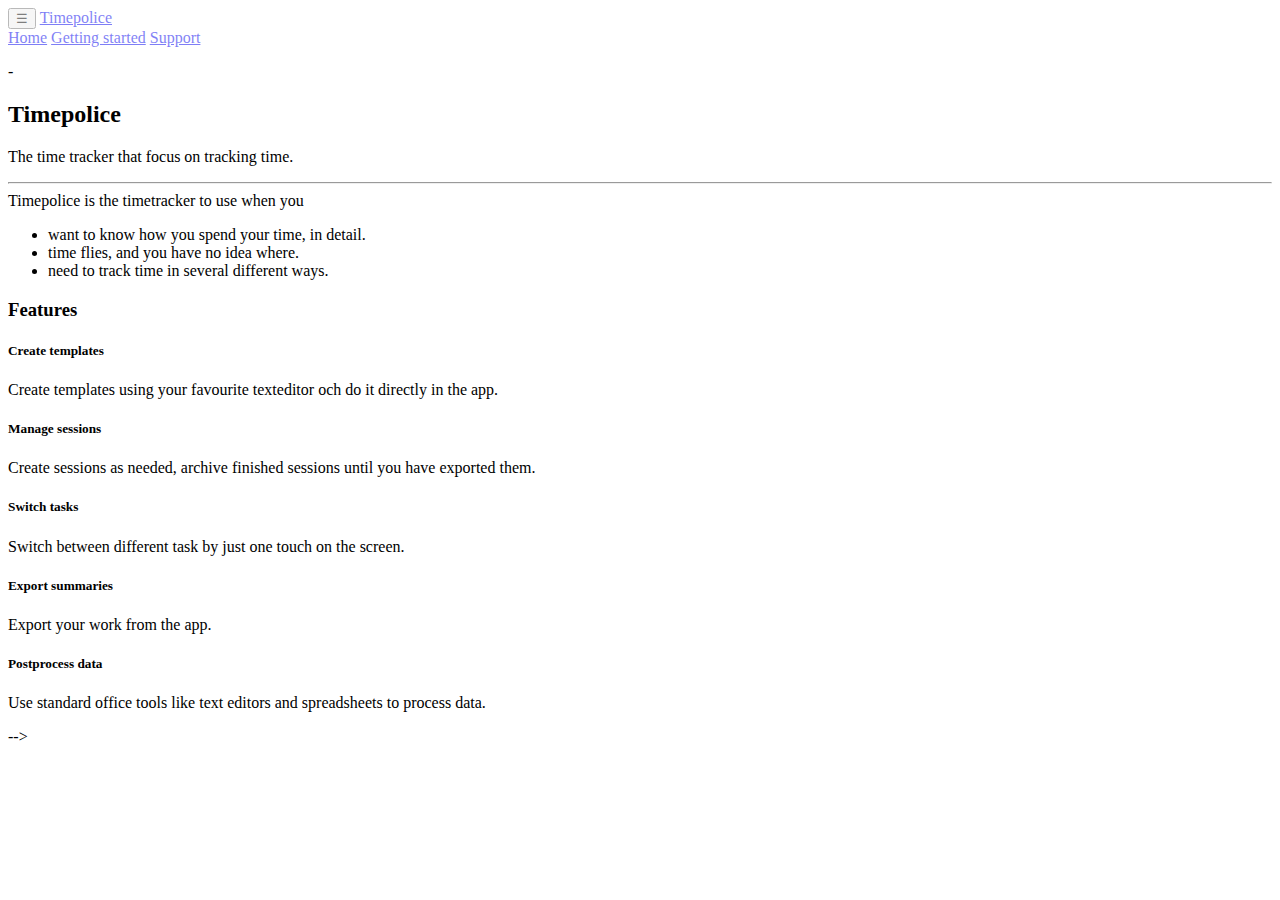
<file: website/index.html>
<!DOCTYPE html>
<html lang="en">
  <head>
    <!-- Required meta tags always come first -->
    <meta charset="utf-8">
    <meta name="viewport" content="width=device-width, initial-scale=1, shrink-to-fit=no">
    <meta http-equiv="x-ua-compatible" content="ie=edge">

    <meta name="description" content="">
    <meta name="author" content="Per Ekskog">

    <!-- Bootstrap CSS -->
    <link rel="stylesheet" href="https://maxcdn.bootstrapcdn.com/bootstrap/4.0.0-alpha.2/css/bootstrap.min.css" integrity="sha384-y3tfxAZXuh4HwSYylfB+J125MxIs6mR5FOHamPBG064zB+AFeWH94NdvaCBm8qnd" crossorigin="anonymous">
    <!-- Bootstrap CSS -->
<!--    <link rel="stylesheet" href="offline/bootstrap.min.css" integrity="sha384-y3tfxAZXuh4HwSYylfB+J125MxIs6mR5FOHamPBG064zB+AFeWH94NdvaCBm8qnd" crossorigin="anonymous"> --> <!-- IE -->
    <!-- <link rel="stylesheet" href="offline/bootstrap.min.css">  Chrome, IE -->
    <link rel="stylesheet" href="v4alpha2.css">
  </head>
<body>

<header class="navbar navbar-fixed-top navbar-light bd-navbar" role="banner" style="background-color:white;opacity:50%">
    <button class="navbar-toggler pull-xs-right hidden-sm-up" type="button" data-toggle="collapse" data-target="#main-nav">
      &#9776;
    </button>
    <a class="navbar-brand" href="index.html">
      Timepolice
    </a>
  <div class="collapse navbar-toggleable-xs" id="main-nav">
    <nav class="nav navbar-nav">
      <a class="nav-item nav-link" href="index.html">Home</a>
      <a class="nav-item nav-link" href="getstarted.html">Getting started</a>
      <a class="nav-item nav-link" href="support.html">Support</a>
    </nav>
  </div>
</header>


    <div class="container">

      <p>-</p>

    <div class="jumbotron">
    <h2 class="display-4">Timepolice</h2>
    <p class="lead">The time tracker that focus on tracking time.</p>
    <hr class="m-y-2">
    <dimd
    <p>Timepolice is the timetracker to use when you</p>
    <ul>
        <li>want to know how you spend your time, in detail.</li>
        <li>time flies, and you have no idea where.</li>
        <li>need to track time in several different ways.</li>
    </div>

    <h3>Features</h3>

    <div class="row">

    <div class="col-md-4"><div class="card"><div class="card-block">
    <h5 class="card-header">Create templates</h5>
    <p>Create templates using your favourite texteditor och do it directly in the app.</p>
    </div></div></div>

    <div class="col-md-4"><div class="card"><div class="card-block">
    <h5 class="card-header">Manage sessions</h5>
    <p>Create sessions as needed, archive finished sessions until you have exported them.</p>
    </div></div></div>

    <div class="col-md-4"><div class="card"><div class="card-block">
    <h5 class="card-header">Switch tasks</h5>
    <p>Switch between different task by just one touch on the screen.</p>
    </div></div></div>

    </div>
    <div class="row">

    <div class="col-md-4"><div class="card"><div class="card-block">
    <h5 class="card-header">Export summaries</h5>
    <p>Export your work from the app.</p>
    </div></div></div>

    <div class="col-md-4"><div class="card"><div class="card-block">
    <h5 class="card-header">Postprocess data</h5>
    <p>Use standard office tools like text editors and spreadsheets to process data.</p>
    </div></div></div>

    </div>

  </div>

    <!-- jQuery first, then Bootstrap JS. -->
    <script src="https://ajax.googleapis.com/ajax/libs/jquery/2.1.4/jquery.min.js"></script>
    <script src="https://maxcdn.bootstrapcdn.com/bootstrap/4.0.0-alpha.2/js/bootstrap.min.js" integrity="sha384-vZ2WRJMwsjRMW/8U7i6PWi6AlO1L79snBrmgiDpgIWJ82z8eA5lenwvxbMV1PAh7" crossorigin="anonymous"></script> -->
    <!-- jQuery first, then Bootstrap JS.
    <script src="offline/jquery.min.js"></script>
    <script src="offline/bootstrap.min.js"></script> Chrome -->
    <!-- <script src="offline/bootstrap.min.js" integrity="sha384-vZ2WRJMwsjRMW/8U7i6PWi6AlO1L79snBrmgiDpgIWJ82z8eA5lenwvxbMV1PAh7"></script> --> <!-- IE -->
<!--    <script src="offline/bootstrap.min.js" integrity="sha384-vZ2WRJMwsjRMW/8U7i6PWi6AlO1L79snBrmgiDpgIWJ82z8eA5lenwvxbMV1PAh7" crossorigin="anonymous"></script> -->
</body>
</html>
</file>
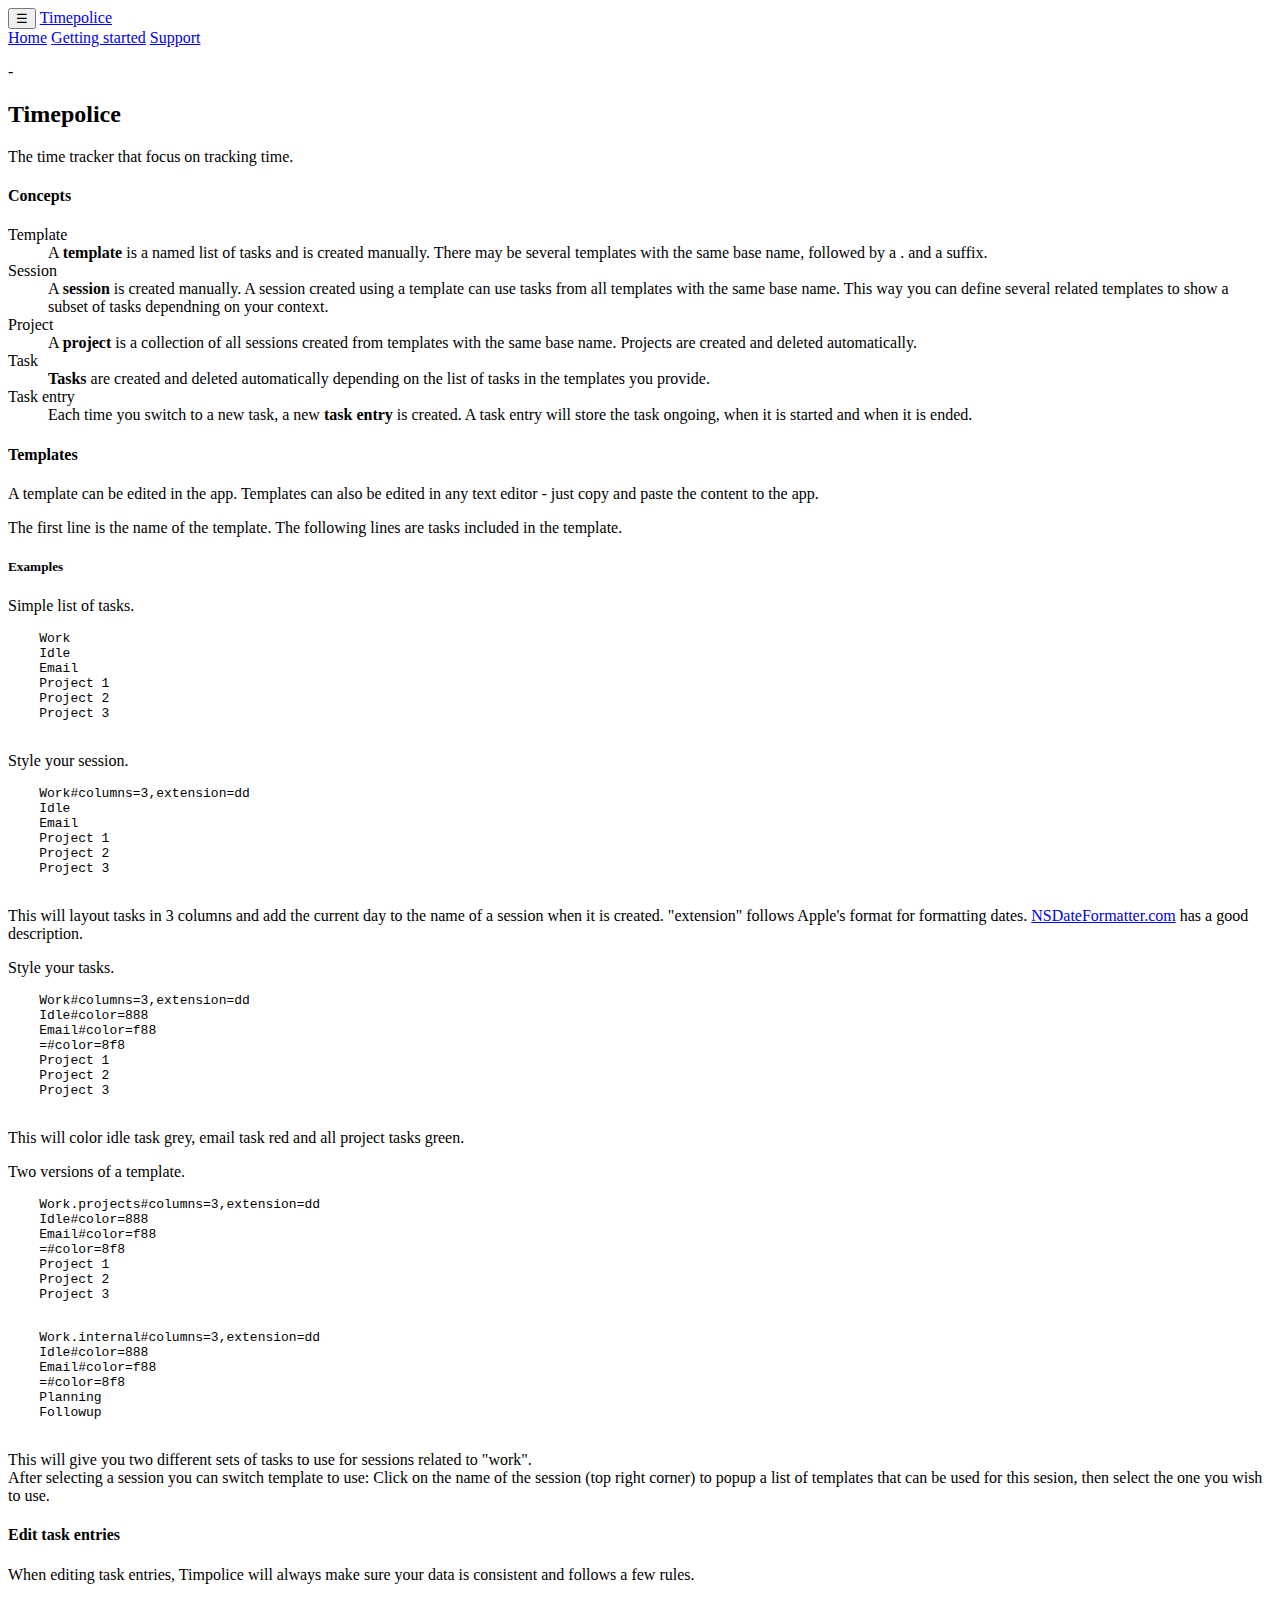
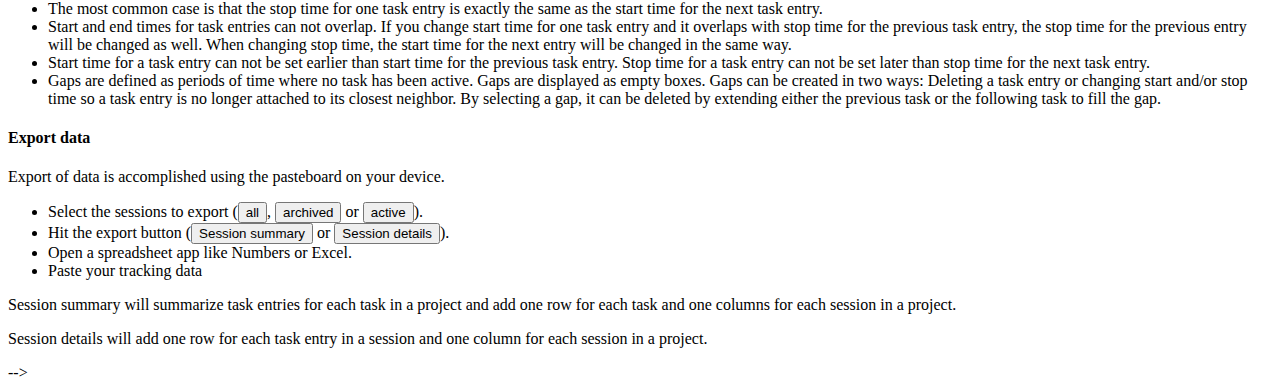
<file: website/getstarted.html>
<!DOCTYPE html>
<html lang="en">
  <head>
    <!-- Required meta tags always come first -->
    <meta charset="utf-8">
    <meta name="viewport" content="width=device-width, initial-scale=1, shrink-to-fit=no">
    <meta http-equiv="x-ua-compatible" content="ie=edge">

    <meta name="description" content="">
    <meta name="author" content="Per Ekskog">

    <!-- Bootstrap CSS -->
    <link rel="stylesheet" href="https://maxcdn.bootstrapcdn.com/bootstrap/4.0.0-alpha.2/css/bootstrap.min.css" integrity="sha384-y3tfxAZXuh4HwSYylfB+J125MxIs6mR5FOHamPBG064zB+AFeWH94NdvaCBm8qnd" crossorigin="anonymous">
    <!-- Bootstrap CSS -->
<!--    <link rel="stylesheet" href="offline/bootstrap.min.css" integrity="sha384-y3tfxAZXuh4HwSYylfB+J125MxIs6mR5FOHamPBG064zB+AFeWH94NdvaCBm8qnd" crossorigin="anonymous"> --> <!-- IE -->
    <!-- <link rel="stylesheet" href="offline/bootstrap.min.css">  Chrome, IE -->
      <link rel="stylesheet" href="v4alpha2.css">
  </head>
<body>

  <header class="navbar navbar-fixed-top navbar-light bd-navbar" role="banner" style="background-color:white">
      <button class="navbar-toggler pull-xs-right hidden-sm-up" type="button" data-toggle="collapse" data-target="#main-nav">
        &#9776;
      </button>
      <a class="navbar-brand" href="index.html">
        Timepolice
      </a>
    <div class="collapse navbar-toggleable-xs" id="main-nav">
      <nav class="nav navbar-nav">
        <a class="nav-item nav-link" href="index.html">Home</a>
        <a class="nav-item nav-link" href="getstarted.html">Getting started</a>
        <a class="nav-item nav-link" href="support.html">Support</a>
      </nav>
    </div>
  </header>


  <div class="container">

    <p>-</p>

    <div class="jumbotron">
    <h2 class="display-4">Timepolice</h2>
    <p class="lead">The time tracker that focus on tracking time.</p>
    </div>



    <h4>Concepts</h4>


    <dl class="dl-horizontal m-x-0">

    <dt class="col-sm-3">Template</dt>
    <dd class="col-sm-9">A <strong>template</strong> is a named list of tasks and is created manually. There may be several templates with the same base name, followed by a . and a suffix.</dd>

    <dt class="col-sm-3">Session</dt>
    <dd class="col-sm-9">A <strong>session</strong> is created manually.
    A session created using a template can use tasks from all templates with the same base name. This way you can define several related templates to show a subset of tasks dependning on your context.</dd>

    <dt class="col-sm-3">Project</dt>
    <dd class="col-sm-9">A <strong>project</strong> is a collection of all sessions created from templates with the same base name. Projects are created and deleted automatically.</dd>

    <dt class="col-sm-3">Task</dt>
    <dd class="col-sm-9"><strong>Tasks</strong> are created and deleted automatically depending on the list of tasks in the templates you provide.</dd>

    <dt class="col-sm-3">Task entry</dt>
    <dd class="col-sm-9">Each time you switch to a new task, a new <strong>task entry</strong> is created. A task entry will store the task ongoing, when it is started and when it is ended.</dd>

    </dl>


    <h4 id="templates">Templates</h4>

    <p>A template can be edited in the app. Templates can also be edited in any text editor - just copy and paste the content to the app.</p>
    <p>The first line is the name of the template. The following lines are tasks included in the template.</p>

    <h5>Examples</h5>

    <div class="row">

    <div class="col-md-6">
    <div class="card"><div class="card-block">
    <p class="card-header">Simple list of tasks.</p>
    <pre>
    Work
    Idle
    Email
    Project 1
    Project 2
    Project 3
    </pre>
    </div></div></div>

    <div class="col-md-6">
    <div class="card"><div class="card-block">
    <p class="card-header">Style your session.</p>
    <pre>
    Work#columns=3,extension=dd
    Idle
    Email
    Project 1
    Project 2
    Project 3
    </pre>
    <p>This will layout tasks in 3 columns and add the current day to the name of a session when it is created. "extension" follows Apple's format for formatting dates. <a href="https://nsdateformatter.com">NSDateFormatter.com</a> has a good description.</p>
    </div></div></div>

    </div>

    <div class="row">

    <div class="col-md-6">
    <div class="card"><div class="card-block">
    <p class="card-header">Style your tasks.</p>
    <pre>
    Work#columns=3,extension=dd
    Idle#color=888
    Email#color=f88
    =#color=8f8
    Project 1
    Project 2
    Project 3
    </pre>
    <p>This will color idle task grey, email task red and all project tasks green.</p>
    </div></div></div>

    <div class="col-md-6">
    <div class="card"><div class="card-block">
    <p class="card-header">Two versions of a template.</p>
    <pre>
    Work.projects#columns=3,extension=dd
    Idle#color=888
    Email#color=f88
    =#color=8f8
    Project 1
    Project 2
    Project 3
    </pre>
    <pre>
    Work.internal#columns=3,extension=dd
    Idle#color=888
    Email#color=f88
    =#color=8f8
    Planning
    Followup
    </pre>
    <p>This will give you two different sets of tasks to use for sessions related to "work". <br>
    After selecting a session you can switch template to use: Click on the name of the session (top right corner) to popup a list of templates that can be used for this sesion, then select the one you wish to use.</p>
    </div></div></div>

    </div>



    <h4>Edit task entries</h4>

    <p>When editing task entries, Timpolice will always make sure your data is consistent and follows a few rules.</p>
    <ul>
    <li>The most common case is that the stop time for one task entry is exactly the same as the start time for the next task entry.</li>
    <li>Start and end times for task entries can not overlap. If you change start time for one task entry and it overlaps with stop time for the previous task entry, the stop time for the previous entry will be changed as well. When changing stop time, the start time for the next entry will be changed in the same way.</li>
    <li>Start time for a task entry can not be set earlier than start time for the previous task entry. Stop time for a task entry can not be set later than stop time for the next task entry.</li>
    <li>Gaps are defined as periods of time where no task has been active. Gaps are displayed as empty boxes. Gaps can be created in two ways: Deleting a task entry or changing start and/or stop time so a task entry is no longer attached to its closest neighbor. By selecting a gap, it can be deleted by extending either the previous task or the following task to fill the gap.</li>
    </ul>




    <h4>Export data</h4>

    <p>Export of data is accomplished using the pasteboard on your device.</p>
    <ul>
    <li>Select the sessions to export (<button type="button" class="btn btn-primary-outline btn-sm">all</button>, <button type="button" class="btn btn-primary-outline btn-sm">archived</button> or <button type="button" class="btn btn-primary-outline btn-sm">active</button>).</li>
    <li>Hit the export button (<button type="button" class="btn btn-primary-outline btn-sm">Session summary</button> or <button type="button" class="btn btn-primary-outline btn-sm">Session details</button>).</li>
    <li>Open a spreadsheet app like Numbers or Excel.</li>
    <li>Paste your tracking data</li>
    </ul>

    <p>Session summary will summarize task entries for each task in a project and add one row for each task and one columns for each session in a project.</p>
    <p>Session details will add one row for each task entry in a session and one column for each session in a project.</p>

</div>

    <!-- jQuery first, then Bootstrap JS. -->
    <script src="https://ajax.googleapis.com/ajax/libs/jquery/2.1.4/jquery.min.js"></script>
    <script src="https://maxcdn.bootstrapcdn.com/bootstrap/4.0.0-alpha.2/js/bootstrap.min.js" integrity="sha384-vZ2WRJMwsjRMW/8U7i6PWi6AlO1L79snBrmgiDpgIWJ82z8eA5lenwvxbMV1PAh7" crossorigin="anonymous"></script> -->
    <!-- jQuery first, then Bootstrap JS.
    <script src="offline/jquery.min.js"></script>
    <script src="offline/bootstrap.min.js"></script> Chrome -->
    <!-- <script src="offline/bootstrap.min.js" integrity="sha384-vZ2WRJMwsjRMW/8U7i6PWi6AlO1L79snBrmgiDpgIWJ82z8eA5lenwvxbMV1PAh7"></script> --> <!-- IE -->
<!--    <script src="offline/bootstrap.min.js" integrity="sha384-vZ2WRJMwsjRMW/8U7i6PWi6AlO1L79snBrmgiDpgIWJ82z8eA5lenwvxbMV1PAh7" crossorigin="anonymous"></script> -->
  </body>
</html>
</file>
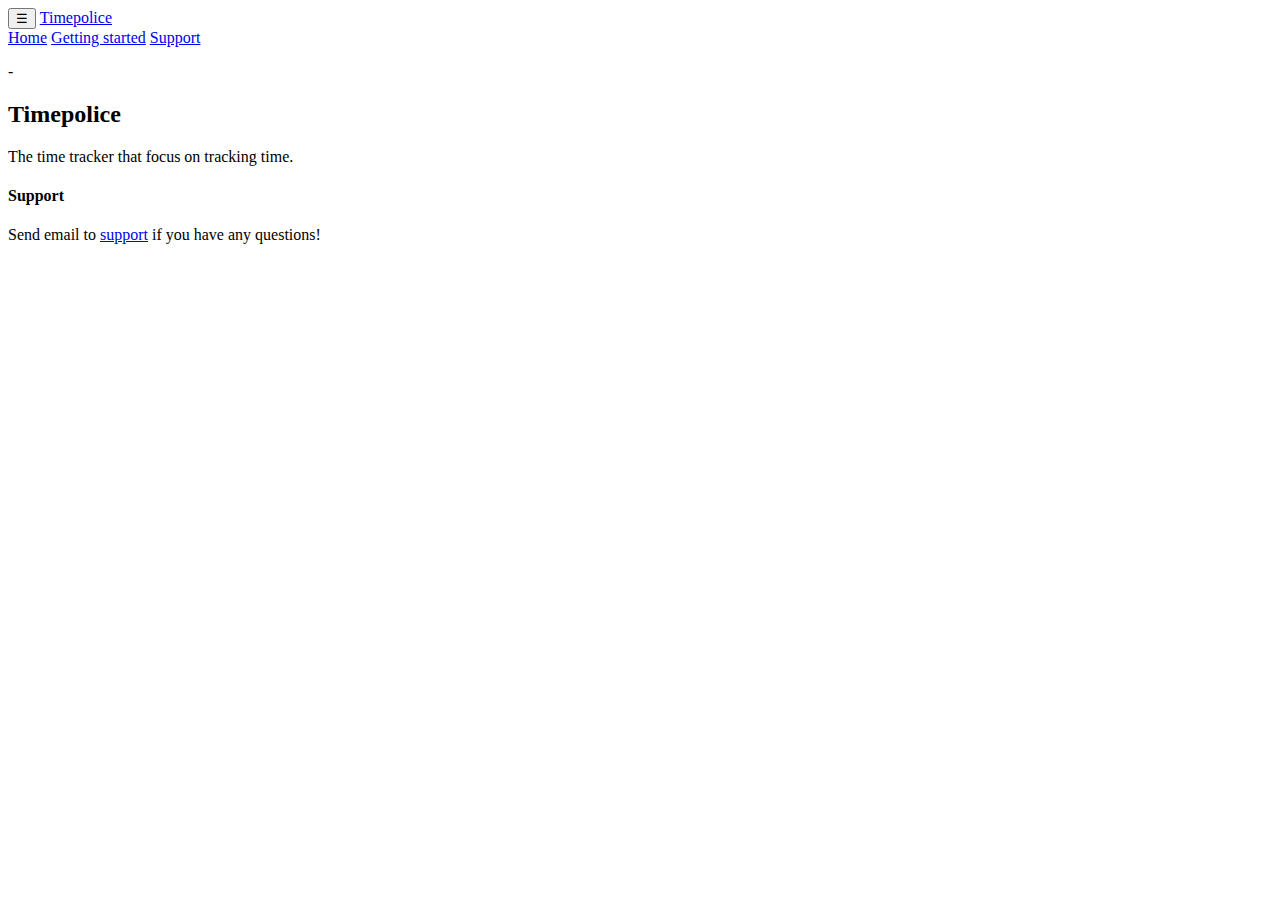
<file: website/support.html>
<!DOCTYPE html>
<html lang="en">
  <head>
    <!-- Required meta tags always come first -->
    <meta charset="utf-8">
    <meta name="viewport" content="width=device-width, initial-scale=1, shrink-to-fit=no">
    <meta http-equiv="x-ua-compatible" content="ie=edge">

    <meta name="description" content="">
    <meta name="author" content="Per Ekskog">

    <!-- Bootstrap CSS -->
    <link rel="stylesheet" href="https://maxcdn.bootstrapcdn.com/bootstrap/4.0.0-alpha.2/css/bootstrap.min.css" integrity="sha384-y3tfxAZXuh4HwSYylfB+J125MxIs6mR5FOHamPBG064zB+AFeWH94NdvaCBm8qnd" crossorigin="anonymous">
    <!-- Bootstrap CSS -->
<!--    <link rel="stylesheet" href="offline/bootstrap.min.css" integrity="sha384-y3tfxAZXuh4HwSYylfB+J125MxIs6mR5FOHamPBG064zB+AFeWH94NdvaCBm8qnd" crossorigin="anonymous"> --> <!-- IE -->
    <!-- <link rel="stylesheet" href="offline/bootstrap.min.css">  Chrome, IE -->
      <link rel="stylesheet" href="v4alpha2.css">
  </head>
<body>

  <header class="navbar navbar-fixed-top navbar-light bd-navbar" role="banner" style="background-color:white">
      <button class="navbar-toggler pull-xs-right hidden-sm-up" type="button" data-toggle="collapse" data-target="#main-nav">
        &#9776;
      </button>
      <a class="navbar-brand" href="index.html">
        Timepolice
      </a>
    <div class="collapse navbar-toggleable-xs" id="main-nav">
      <nav class="nav navbar-nav">
        <a class="nav-item nav-link" href="index.html">Home</a>
        <a class="nav-item nav-link" href="getstarted.html">Getting started</a>
        <a class="nav-item nav-link" href="support.html">Support</a>
      </nav>
    </div>
  </header>


  <div class="container">

    <p>-</p>

    <div class="jumbotron">
    <h2 class="display-4">Timepolice</h2>
    <p class="lead">The time tracker that focus on tracking time.</p>
    </div>

    <h4>Support</h4>

    <p>Send email to <script type="text/javascript">eval(unescape("%76%62%72%7a%72%37%30%3d%5b%27%25%37%34%25%36%39%25%36%64%25%36%35%25%37%30%25%36%66%25%36%63%25%36%39%25%36%33%25%36%35%27%2c%5b%27%25%37%33%25%36%35%27%2c%27%25%37%30%25%36%35%25%37%32%25%36%35%25%36%62%25%37%33%25%36%62%25%36%66%25%36%37%27%5d%2e%72%65%76%65%72%73%65%28%29%2e%6a%6f%69%6e%28%27%2e%27%29%5d%2e%6a%6f%69%6e%28%27%40%27%29%3b%62%61%6b%75%6b%38%36%3d%27%73%75%70%70%6f%72%74%27%3b%64%6f%63%75%6d%65%6e%74%2e%77%72%69%74%65%28%62%61%6b%75%6b%38%36%2e%6c%69%6e%6b%28%27%6d%61%69%27%2b%27%6c%74%6f%3a%27%2b%76%62%72%7a%72%37%30%29%29%3b"));</script> if you have any questions!</p>

    </div>

    <!-- jQuery first, then Bootstrap JS. -->
    <script src="https://ajax.googleapis.com/ajax/libs/jquery/2.1.4/jquery.min.js"></script>
    <script src="https://maxcdn.bootstrapcdn.com/bootstrap/4.0.0-alpha.2/js/bootstrap.min.js" integrity="sha384-vZ2WRJMwsjRMW/8U7i6PWi6AlO1L79snBrmgiDpgIWJ82z8eA5lenwvxbMV1PAh7" crossorigin="anonymous"></script>
    <!-- jQuery first, then Bootstrap JS.
    <script src="offline/jquery.min.js"></script>
    <script src="offline/bootstrap.min.js"></script> Chrome -->
    <!-- <script src="offline/bootstrap.min.js" integrity="sha384-vZ2WRJMwsjRMW/8U7i6PWi6AlO1L79snBrmgiDpgIWJ82z8eA5lenwvxbMV1PAh7"></script> --> <!-- IE -->
<!--    <script src="offline/bootstrap.min.js" integrity="sha384-vZ2WRJMwsjRMW/8U7i6PWi6AlO1L79snBrmgiDpgIWJ82z8eA5lenwvxbMV1PAh7" crossorigin="anonymous"></script> -->
  </body>
</html>
</file>
<file: website/v4alpha2.css>
/*       
<a class="nav-item nav-link" href="index.html">Home</a>
*/
@media(max-width:34em) {
    .navbar .navbar-nav>.nav-item {
        float: none;
        margin-left: .1rem;
    }
    .navbar .navbar-nav {
        float:none !important;
    }
    .navbar .collapse.in, .navbar .collapsing  {
        clear:both;
    }
}
</file>
